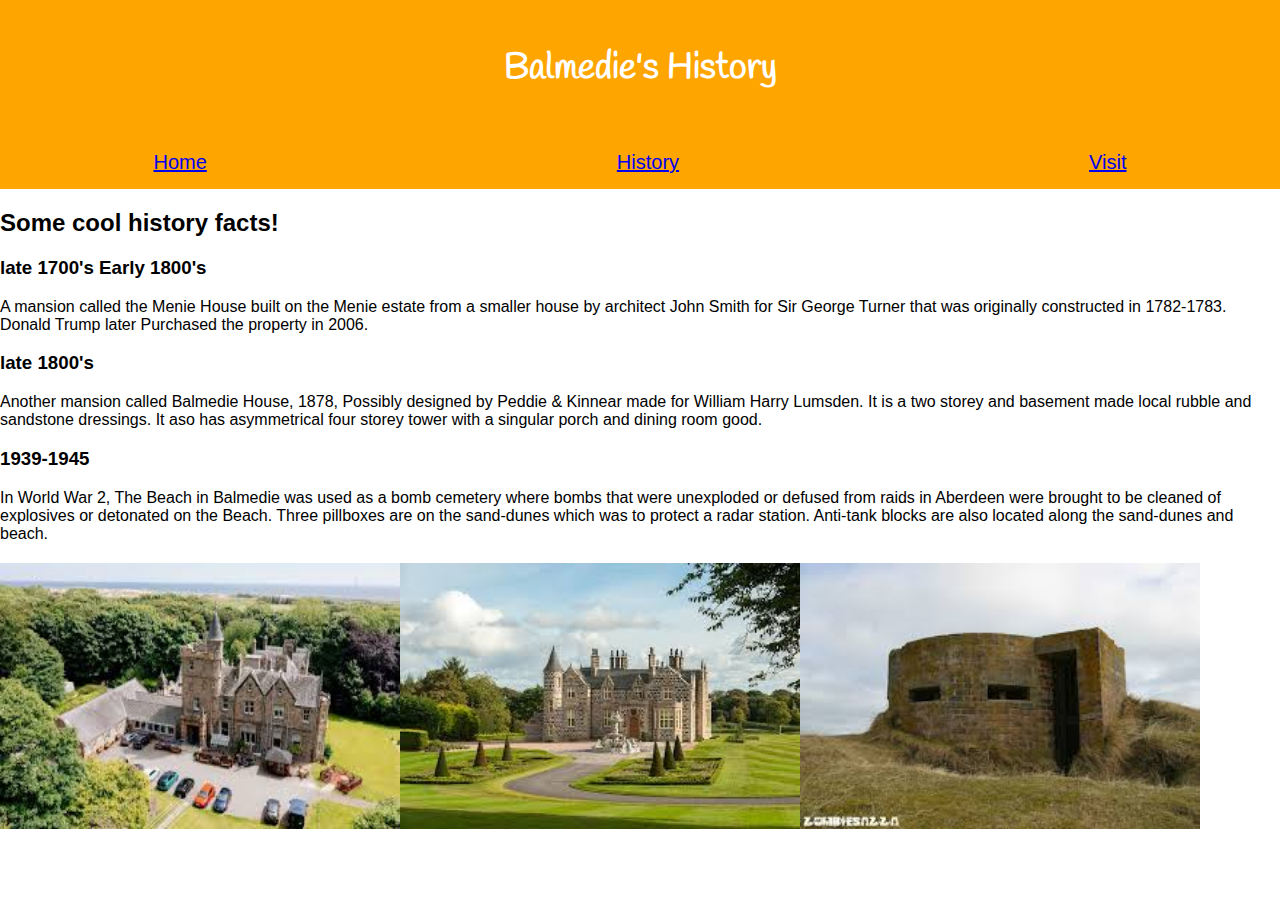
<file: history.html>
<!DOCTYPE HTML>
<html>
<head>
<link rel="preconnect" href="https://fonts.googleapis.com"> <!-- this is so the font style would work -->
<link rel="preconnect" href="https://fonts.gstatic.com" crossorigin>
<link href="https://fonts.googleapis.com/css2?family=Handlee&display=swap" rel="stylesheet">


    <title> HISTORY </title>
     <link rel="stylesheet" type="text/css" href="style.css">
    </head>
<body>

  
<div class = banner> <!-- same reason as before-->
    <h1> Balmedie's History </h1>

   
   
    </div>
  
    
    
   
<nav class="nav">
<ul>
   <!-- same reason as before-->
<li><a href="index.html">Home</a> </li>
<li><a href="history.html">History</a></li>
<li><a href="visit.html">Visit</a> </li>
</ul>
</nav>

<h2> Some cool history facts! </h2>

<main>
<h3>late 1700's Early 1800's</h3>
<p>A mansion called the Menie House built on the Menie estate from a smaller house 
by architect John Smith for Sir George Turner that was originally constructed in 
1782-1783. Donald Trump later Purchased the property in 2006.

<h3> late 1800's</h3>
Another mansion called  Balmedie House, 1878, Possibly designed by Peddie & Kinnear made for William Harry Lumsden. It is a
 two storey and basement made local rubble and sandstone dressings. It aso has asymmetrical four storey tower with a singular porch and dining room good. </p>


<h3>1939-1945</h3>
    <p>In World War 2, The Beach in Balmedie was used as a bomb cemetery 
    where bombs that were unexploded or defused from raids in Aberdeen 
     were brought to be cleaned of explosives or detonated on the Beach. 
     Three pillboxes are on the  sand-dunes which was to protect a radar station. 
     Anti-tank blocks are also located along the sand-dunes and beach.</p>
<div class= "photo-gal">
<img src=[data-uri]>
<img src=[data-uri]>
<img src=[data-uri]>
</div>
        </main>
    
</body>
</html>
</file>
<file: style.css>
/* for the margin and padding stuff i messed around with it until i found what i liked most of the time i didnt have to mess around with it hrough */



body {
font-family: 'Gill Sans', 'Gill Sans MT', Calibri, 'Trebuchet MS', sans-serif; /* i liked this font */
margin: 0;
padding: 0;
}

.banner{
  background-color: orange;
  color: white;
  text-align: center;
  padding: 20px;
  margin: 0px;
  font-size: large;
  font-family: "Handlee", cursive;
  font-weight: 400;
  font-style: normal;
}

.nav ul{
  list-style-type: none;
  background-color: orange;
  padding: 40px;
  margin: 0px;
  display:flex;
  justify-content: center; /* this was so it was centered and it felt appropiate that is was */
  gap: 410px; /* this gapping felt most appropriate as in my opinion looks the most spaced out between the word and the sides of the page for the normal pc page */
  padding: 15px 0px;
  font-size: 20px
}
.nav li {display:inline}

.navbar a {
  color: black;
  text-decoration: none;
  padding: 20px 20px;
  display: block;
  text-align: center;
  font-size: 150px;
}

.photo-gal {display: flex;
justify-content: flex-start;
gap: 0px;
margin-top: 20px;
}

.photo-gal img {
width: 400px;
height: auto;
margin: 0;

}
</file>
